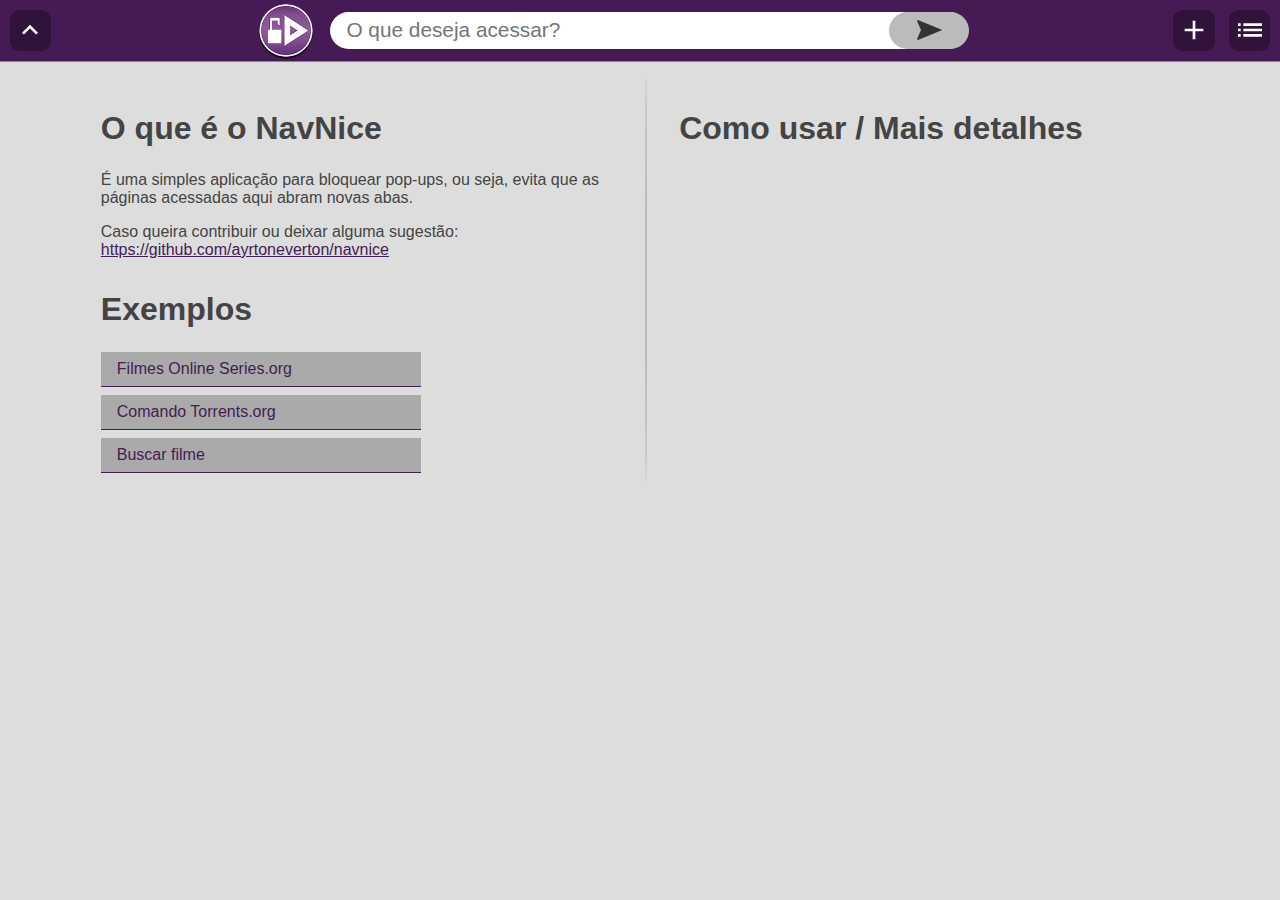
<file: index.html>
<!DOCTYPE html>
<html>
	<head>
		<title>NavNice</title>
		<meta charset="utf-8"/>
		<meta name="viewport" content="width=device-width,initial-scale=1.0"/>
		<meta property="og:locale" content="pt_BR"/>
		<meta property="og:title" content="NavNice"/>
		<meta property="og:description" content="É uma simples aplicação para bloquear pop-ups, ou seja, evita que as páginas acessadas aqui abram novas abas."/>
		<meta property="og:url" content="https://ayrtoneverton.github.io/navnice"/>
		<meta property="og:image" content="http://img.youtube.com/vi/GG8psJpoFeo/maxresdefault.jpg"/>
		<link rel="icon" href="logo.png"/>
		<link rel="stylesheet" href="main.css"/>
	</head>
	<body>
		<div id="top">
			<a id="hide" class="btn" href="#top" title="Ocultar/exibir barra superior">
				<svg viewBox="0 0 24 24">
					<path d="M12 8l-6 6 1.41 1.41L12 10.83l4.59 4.58L18 14z"></path>
				</svg>
			</a>
			<a id="logo" href="#home" title="Ir para tela inicial"><img src="logo.png"/></a>
			<form name="form">
				<input name="search" required="required" placeholder="O que deseja acessar?"/>
				<a id="clean" href="#clean" title="Limpar">
					<svg viewBox="0 0 24 24">
						<path d="M19 6.41L17.59 5 12 10.59 6.41 5 5 6.41 10.59 12 5 17.59 6.41 19 12 13.41 17.59 19 19 17.59 13.41 12z"></path>
					</svg>
				</a>
				<button>
					<svg viewBox="0 0 24 24">
						<path d="M12 2L4.5 20.29l.71.71L12 18l6.79 3 .71-.71z"></path>
					</svg>
				</button>
			</form>
			<div id="all-btn">
				<a id="add-history" class="btn" href="#add-history" title="Adicionar ao Histórico">
					<svg viewBox="0 0 24 24">
						<path d="M19 13h-6v6h-2v-6H5v-2h6V5h2v6h6v2z"></path>
					</svg>
				</a>
				<div id="history">
					<a class="btn" href="#history" title="Histórico">
						<svg viewBox="0 0 24 24">
							<path d="M3 13h2v-2H3v2zm0 4h2v-2H3v2zm0-8h2V7H3v2zm4 4h14v-2H7v2zm0 4h14v-2H7v2zM7 7v2h14V7H7z"></path>
						</svg>
					</a>
					<div id="history-list"></div>
				</div>
			</div>
		</div>
		<iframe name="ifm" src="home.html" sandbox="allow-same-origin allow-scripts allow-forms" allowfullscreen></iframe>
		<script src="main.js"></script>
	</body>
</html>
</file>
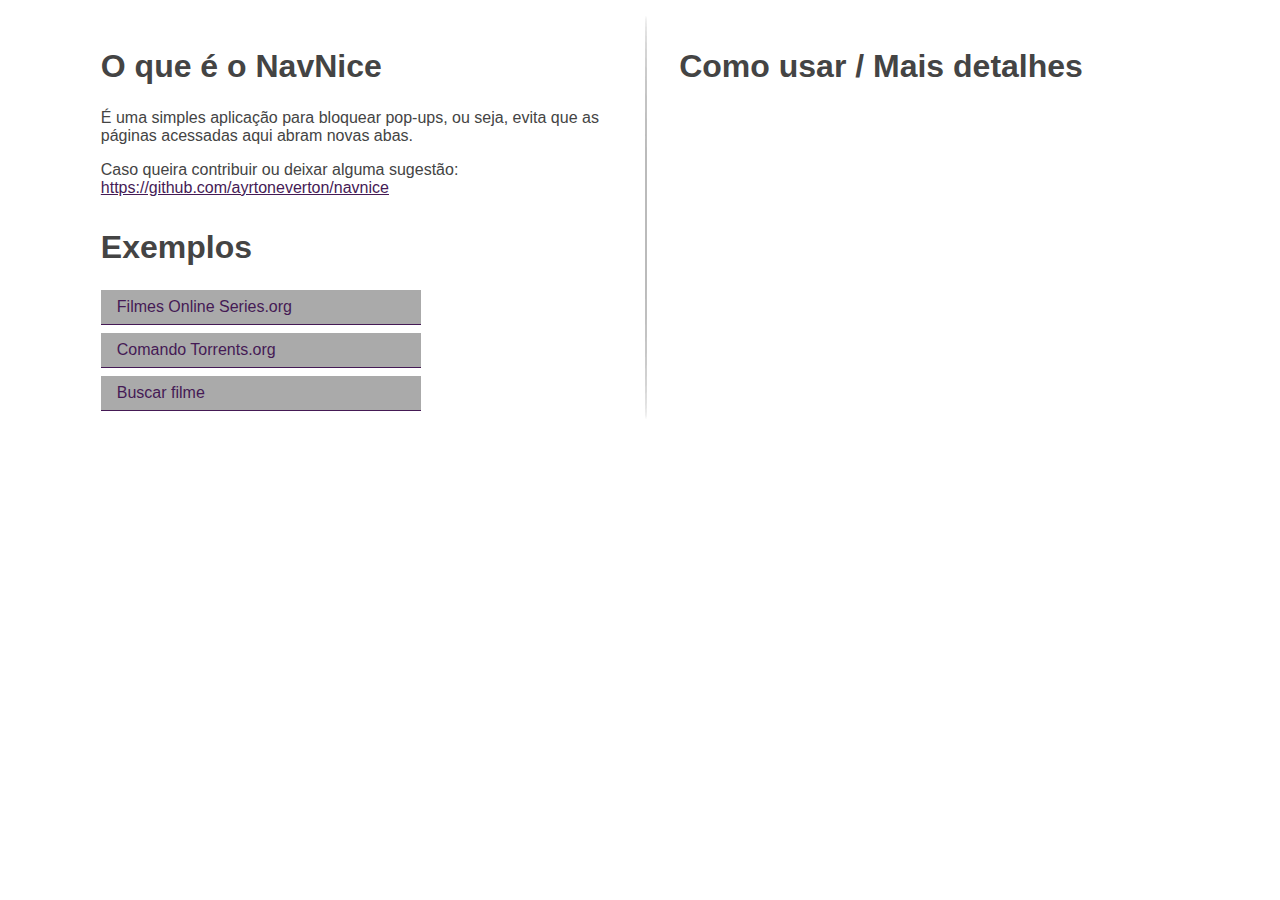
<file: home.html>
<!DOCTYPE html>
<html>
	<head>
		<style type="text/css">
			* {
				outline: none;
				border: 0;
				margin: 0;
				padding: 0;
				box-shadow: none;
				font-family: sans-serif;
				word-break: break-word;
			}
			body {
				display: flex;
				justify-content: center;
				color: #444;
				margin: auto;
				padding: 1rem;
			}
			h1 {
				margin: 2rem 0 1.5rem 0;
			}
			p {
				max-width: 32rem;
				margin-bottom: 1rem;
			}
			a {
				color: #451A55;
			}
			.link {
				max-width: 18rem;
				display: block;
				text-decoration: none;
				padding: .5rem 1rem;
				margin-bottom: .5rem;
				background: #AAA;
				border-bottom: solid .1rem #451A55;
			}
			.link:hover, .link:focus, a:hover, a:focus {
				background: #999;
			}
			#divider {
				width: .15rem;
				margin: 0 2rem;
				background: #BBB;
				border-radius: 50%;
			}
			iframe {
				max-width: 100%;
			}
			@media(max-width: 925px) {
				body {
					flex-direction: column;
					width: fit-content;
					padding-top: 0;
				}
				.link:last-child {
					margin-bottom: 0;
				}
				#divider {
					display: none;
				}
			}
			@media(min-width: 1500px) {
				html {		
					font-size: 26px;
				}
			}
			::-webkit-scrollbar {
				width: .5rem;
			}
			::-webkit-scrollbar-thumb {
				background-color: rgba(0, 0, 0, .3);
			}
		</style>
	</head>
	<body>
		<div>
			<h1>O que é o NavNice</h1>
			<p>É uma simples aplicação para bloquear pop-ups, ou seja, evita que as páginas acessadas aqui abram novas abas.</p>
			<p>Caso queira contribuir ou deixar alguma sugestão: <a href="https://github.com/ayrtoneverton/navnice">https://github.com/ayrtoneverton/navnice</a></p>
			<h1>Exemplos</h1>
			<a class="link" href="https://filmesonlineseries.org">Filmes Online Series.org</a>
			<a class="link" href="https://comandotorrents.org">Comando Torrents.org</a>
			<a class="link" href="https://www.bing.com/search?q=matrix online">Buscar filme</a>
		</div>
		<div id="divider"></div>
		<div>
			<h1>Como usar / Mais detalhes</h1>
			<iframe width="500" height="280" src="https://www.youtube.com/embed/GG8psJpoFeo" frameborder="0" allow="accelerometer; autoplay; encrypted-media; gyroscope; picture-in-picture" allowfullscreen></iframe>
		</div>
	</body>
</html>
</file>
<file: main.css>
* {
	margin: 0;
	padding: 0;
	border: 0;
	outline: none;
	box-shadow: none;
	text-decoration: none;
	-webkit-transition: linear .25s all;
	-moz-transition: linear .25s all;
	-o-transition: linear .25s all;
	transition: linear .25s all;
}
html, body, iframe {
	font-family: sans-serif;
	width: 100%;
	height: 100%;
	overflow: hidden;
	background: #DDD;
}
body {
	display: flex;
	flex-direction: column;
}
::-webkit-scrollbar {
	width: .5rem;
}
::-webkit-scrollbar-thumb {
	background-color: rgba(0, 0, 0, .3);
}

/*==============  TOP HEADER  ================*/
#top {
	background: #451A55;
	border-bottom: solid .05rem #888;
	height: 3.8rem;
	text-align: center;
}
#top > * {
	display: inline-block;
	vertical-align: middle;
}
.hidden #top {
	margin-top: -3.8rem;
}

/*==============  BUTTONS  ================*/
#all-btn {
	float: right;
}
.btn {
	position: relative;
	display: inline-block;
	padding: .3rem;
	margin: .6rem;
	border-radius: .6rem;
	background: rgba(0, 0, 0, .3);
}
.btn svg {
	width: 2rem;
	fill: #FFF;
	vertical-align: middle;
}

/*==============  HISTORY BUTTONS  ================*/
#history {
	position: relative;
	display: inline-block;
}
#add-history {
	vertical-align: top;
}
#history-list {
	position: absolute;
	top: calc(100% - .7rem);
	right: -28rem;
	width: 25rem;
	max-height: 23rem;
	background: #664471;
	color: #FFF;
	text-align: left;
	padding: .5rem 1rem;
	border-radius: .5rem;
	overflow: auto;
	visibility: hidden;
	opacity: 0;
}
#history.active > #history-list {
	right: .6rem;
	visibility: visible;
	opacity: 1;
}
#history .btn {
	margin-left: 0;
}
#history.active > .btn {
	background-color: #664471;
}
#history-list > div {
	display: flex;
	align-items: center;
	margin: .3rem;
	border-bottom: solid .05rem rgba(0, 0, 0, .3);
}
#history-list a {
	color: #FFF;
	margin: .5rem 0;
	overflow: hidden;
	text-overflow: ellipsis;
	white-space: nowrap;
}
#history-list a:last-child {
	min-width: 1.4rem;
	fill: #FFF;
	margin-left: auto;
}
#history-list a:hover, #history-list a:focus {
	opacity: .5;
}

/*==============  HIDE BUTTON  ================*/
#hide {
	position: fixed;
	top: 0;
	left: 0;
}
.hidden #hide {
	box-shadow: 0 0 .5rem #000;
	-webkit-transform: rotate(180deg);
	-moz-transform: rotate(180deg);
	-o-transform: rotate(180deg);
	transform: rotate(180deg);
}

/*==============  LOGO  ================*/
#logo {
	padding: .1rem;
	margin: 0 .5rem 0 3.8rem;
}
#logo > img {
	display: block;
	height: 3.6rem;
}
#logo:hover, #logo:focus, .btn:hover, .btn:focus {
	background-color: #664471;
	border-radius: 50%;
}

/*==============  SEARCH  ================*/
form {
	position: relative;
	width: 40rem;
	max-width: calc(100% - 17rem);
}
input {
	padding: .4rem 7.5rem .4rem 1rem;
	font-size: 1.3rem;
	vertical-align: middle;
	color: rgba(69, 26, 85, .8);
	width: calc(100% - 8.7rem);
	border-radius: 2rem;
}
form a {
	position: absolute;
	top: 0;
	right: 5rem;
	display: none;
	height: 100%;
	padding: 0 .5rem;
	cursor: pointer;
	border-radius: 2rem;
}
form a.show {
	display: flex;
}
form a svg {
	width: 1.5rem;
	fill: #333;
}
form a:hover, form a:focus {
	opacity: .5;
}
button {
	position: absolute;
	top: 0;
	right: 0;
	height: 100%;
	background: #BBB;
	padding: 0 1.5rem;
	cursor: pointer;
	border-radius: 2rem;
}
button svg {
	width: 2rem;
	fill: #333;
	vertical-align: middle;
	-webkit-transform: rotate(90deg);
	-moz-transform: rotate(90deg);
	-o-transform: rotate(90deg);
	transform: rotate(90deg);
}
button:hover, button:focus {
	background: #999;
}

/*==============  MEDIA QUERIES  ================*/
@media(max-width: 635px) {
	html {		
		font-size: 9px;
	}
	#hide {
		display: none;
	}
	#logo {
		margin-left: 0;
	}
}
@media(min-width: 1500px) {
	html {		
		font-size: 22px;
	}
}
</file>
